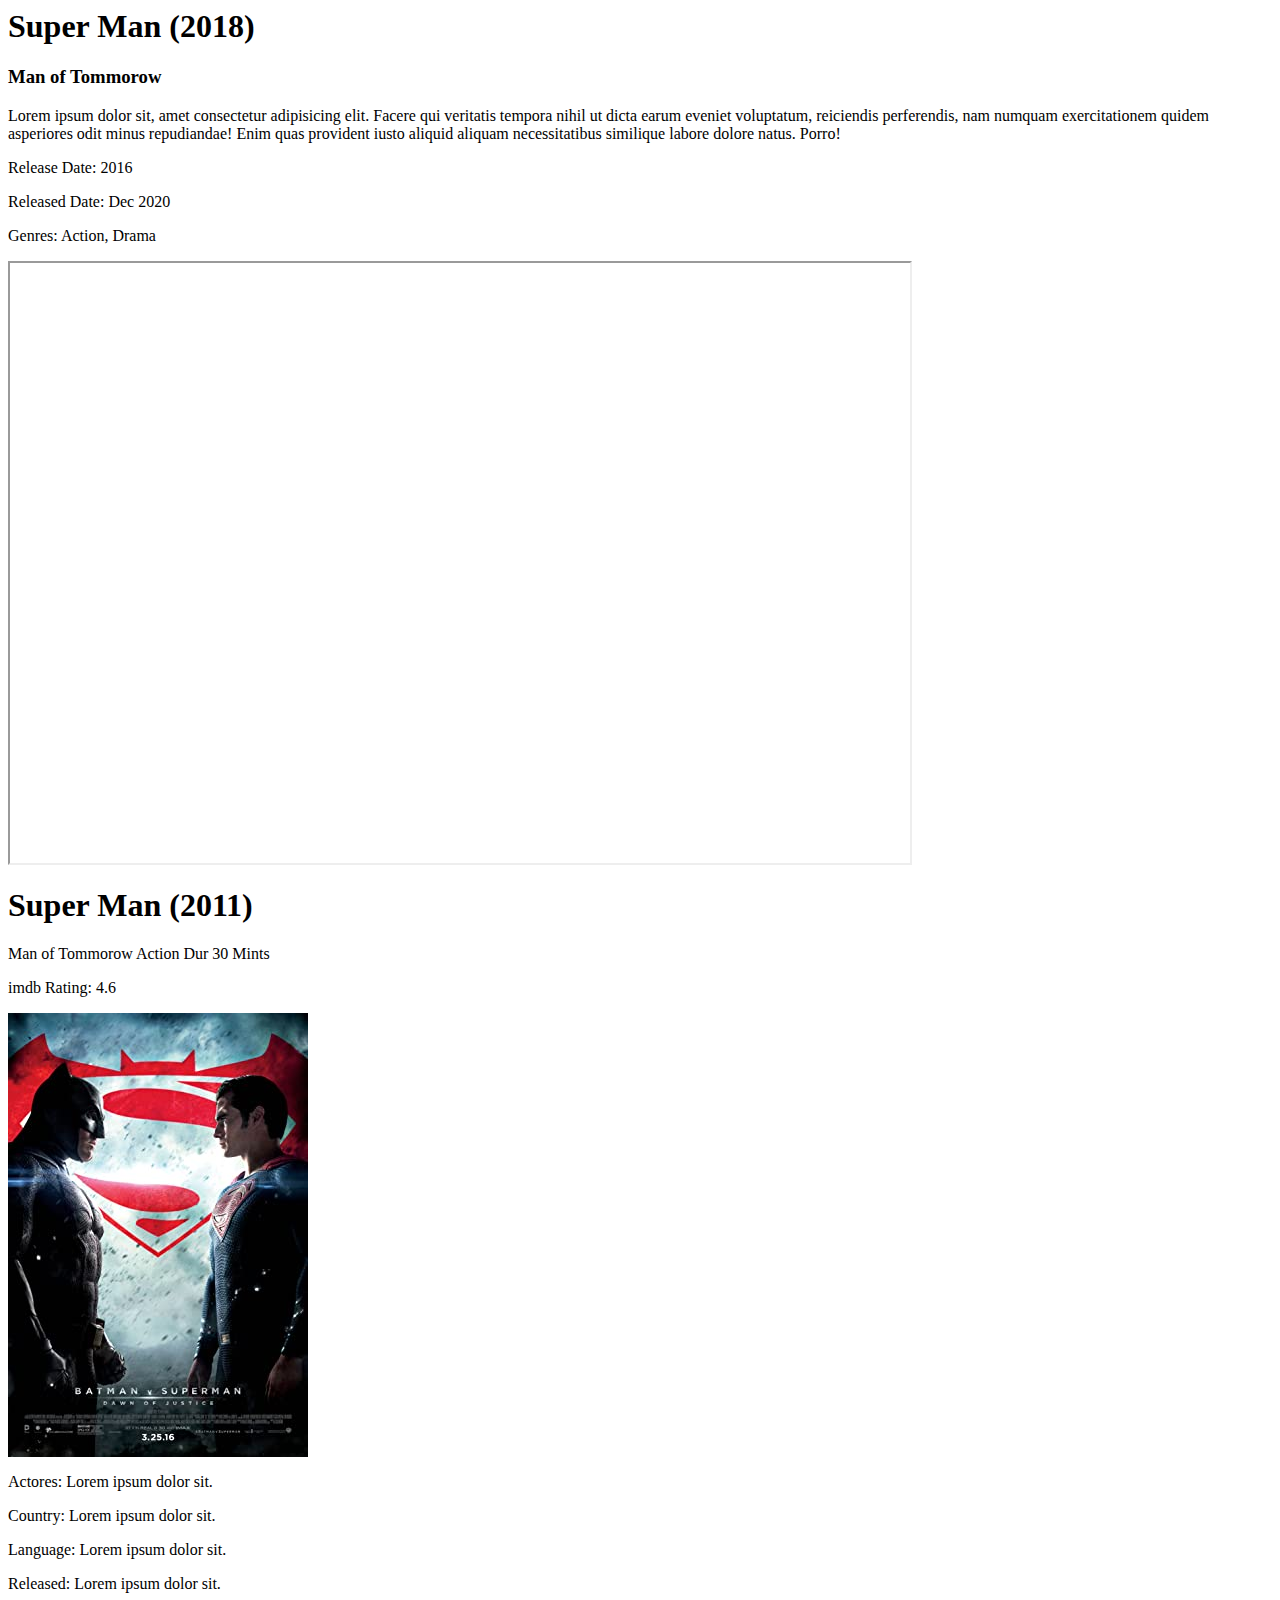
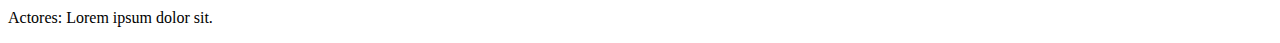
<file: details.html>
<html lang="en">
  <head>
    <meta charset="UTF-8" />
    <meta http-equiv="X-UA-Compatible" content="IE=edge" />
    <meta name="viewport" content="width=device-width, initial-scale=1.0" />
    <title>Document</title>
  </head>
  <body>
    <div class="title">
      <h1 class="movie-title">Super Man (2018)</h1>
      <h3 class="tags">Man of Tommorow</h3>
      <div class="movie-details">
        <div class="img-section"></div>
        <div class="detail-section">
          <p class="overview">
            Lorem ipsum dolor sit, amet consectetur adipisicing elit. Facere qui
            veritatis tempora nihil ut dicta earum eveniet voluptatum,
            reiciendis perferendis, nam numquam exercitationem quidem asperiores
            odit minus repudiandae! Enim quas provident iusto aliquid aliquam
            necessitatibus similique labore dolore natus. Porro!
          </p>
          <p class="detail-heading">
            Release Date: <span class="detail-detail">2016</span>
          </p>
          <p class="detail-heading">
            Released Date: <span class="detail-detail">Dec 2020</span>
          </p>
          <p class="detail-heading">
            Genres: <span class="detail-detail">Action, Drama</span>
          </p>
          <iframe
            width="900px"
            height="600px"
            src="https://www.youtube.com/embed/w_GCHMjWo2A
            "
          >
          </iframe>
        </div>
      </div>
    </div>

    <!-- new html -->
    <div id="overlay" class="hidden">
      <div id="modal">
        <div class="modal-window">
          <div class="modal-title">
            <h1 class="modal-movie-title">Super Man (2011)</h1>
            <p class="desp">
              <span class="title-span">Man of Tommorow</span> Action
              <span class="title-span">Dur</span> 30 Mints
            </p>
            <p class="rating">
              <span class="title-span">imdb Rating:</span> 4.6
            </p>
          </div>
          <div class="modal-movie-data">
            <div><img class="modal-img" src="super.jpg" alt="" /></div>
            <div class="modal-details">
              <p class="heading">
                Actores:
                <span class="detail-span"> Lorem ipsum dolor sit.</span>
              </p>
              <p class="heading">
                Country:
                <span class="detail-span"> Lorem ipsum dolor sit.</span>
              </p>
              <p class="heading">
                Language:
                <span class="detail-span"> Lorem ipsum dolor sit.</span>
              </p>
              <p class="heading">
                Released:
                <span class="detail-span"> Lorem ipsum dolor sit.</span>
              </p>
              <p class="heading">
                Actores:
                <span class="detail-span"> Lorem ipsum dolor sit.</span>
              </p>
            </div>
          </div>
        </div>
      </div>
    </div>
    <script src="js/other.js"></script>
  </body>
</html>
</file>
